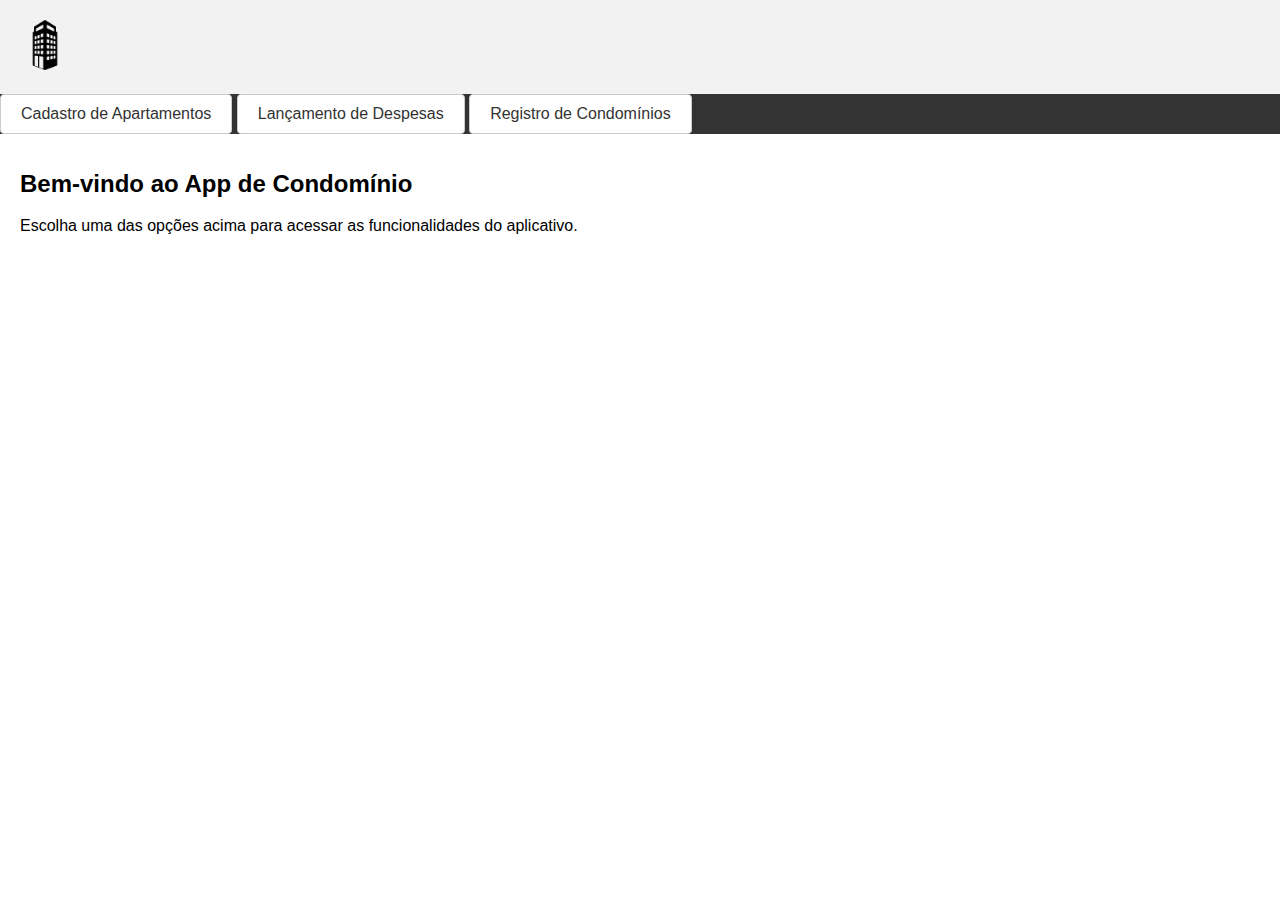
<file: index.html>
<!DOCTYPE html>
<html lang="pt-br">
<head>
    <meta charset="UTF-8">
    <meta http-equiv="X-UA-Compatible" content="IE=edge">
    <meta name="viewport" content="width=device-width, initial-scale=1.0">
    <title>Sistema Condomínio</title>
    <link rel="stylesheet" type="text/css" href="styles.css">
</head>
<body>
  <header>
    <img src="logo.png" alt="Logo do aplicativo de condomínio">
  </header>
  <nav>
    <ul>
        <li><a class="window-link" href="cadastro.html">Cadastro de Apartamentos</a></li>
        <li><a class="window-link" href="despesas.html">Lançamento de Despesas</a></li>
        <li><a class="window-link" href="#">Registro de Condomínios</a></li>
    </ul>
  </nav>
  <main>
    <h1>Bem-vindo ao App de Condomínio</h1>
    <p>Escolha uma das opções acima para acessar as funcionalidades do aplicativo.</p>
  </main>
</body>
</html>
</file>
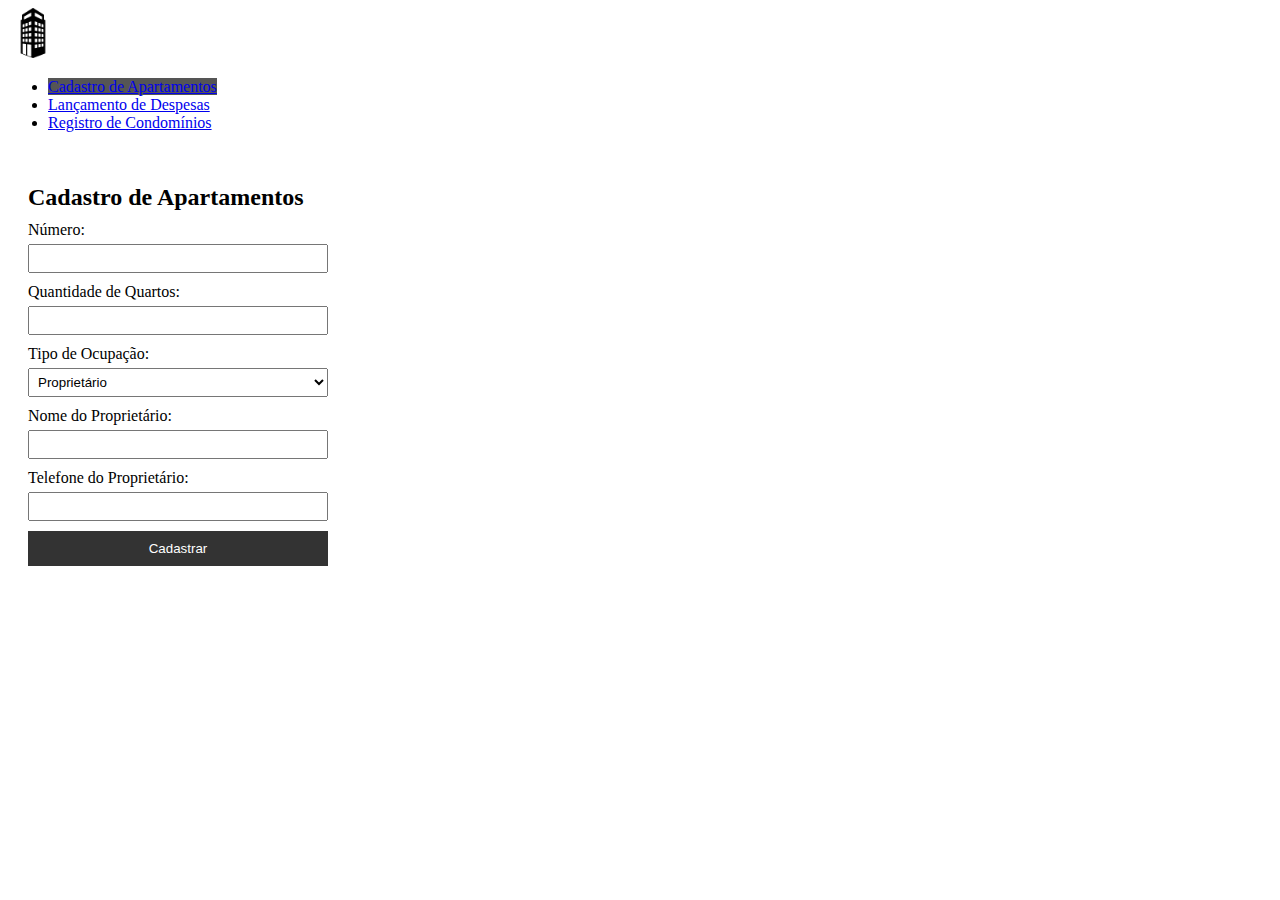
<file: cadastro.html>
<!DOCTYPE html>
<html lang="en">
<head>
    <meta charset="UTF-8">
    <meta http-equiv="X-UA-Compatible" content="IE=edge">
    <meta name="viewport" content="width=device-width, initial-scale=1.0">
    <title>Cadastro de Apartamentos</title>
    <link rel="stylesheet" type="text/css" href="cadastro.css">
</head>
<body>
    <header>
      <img src="logo.png" alt="Logo do aplicativo de condomínio" width="50" height="50">
    </header>
    <nav>
      <ul>
        <li><a href="cadastro.html" class="active">Cadastro de Apartamentos</a></li>
        <li><a href="despesas.html">Lançamento de Despesas</a></li>
        <li><a href="#">Registro de Condomínios</a></li>
      </ul>
    </nav>
    <main>
      <h1>Cadastro de Apartamentos</h1>
      <form>
        <label for="numero">Número:</label>
        <input type="text" id="numero" name="numero" required>
        
        <label for="quartos">Quantidade de Quartos:</label>
        <input type="number" id="quartos" name="quartos" required>
        
        <label for="ocupacao">Tipo de Ocupação:</label>
        <select id="ocupacao" name="ocupacao" required>
          <option value="proprietario">Proprietário</option>
          <option value="inquilino">Inquilino</option>
          <option value="vazio">Vazio</option>
        </select>
        
        <label for="proprietario">Nome do Proprietário:</label>
        <input type="text" id="proprietario" name="proprietario" required>
        
        <label for="telefone">Telefone do Proprietário:</label>
        <input type="tel" id="telefone" name="telefone" required>
        
        <input type="submit" value="Cadastrar">
      </form>
    </main>
  </body>
</html>
</file>
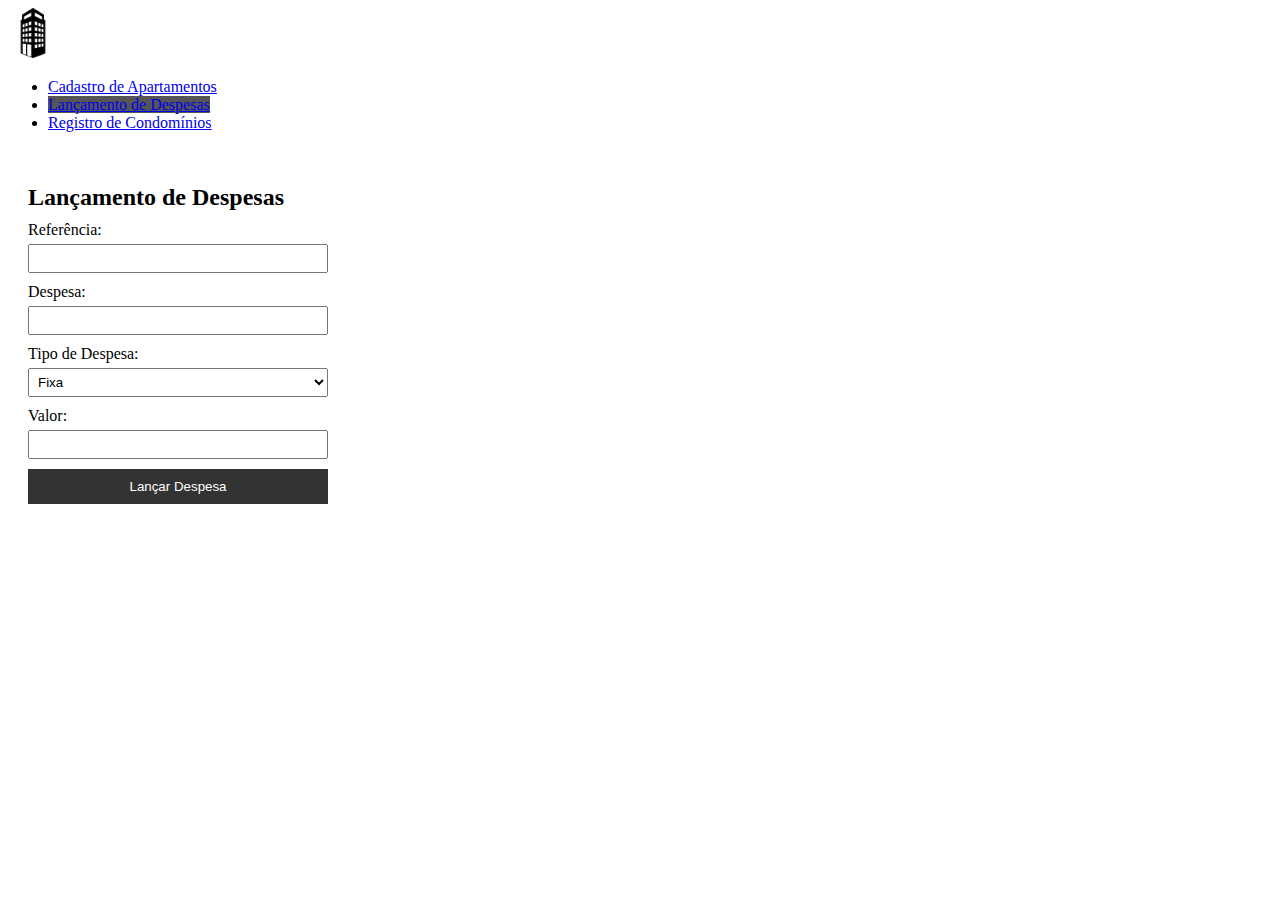
<file: despesas.html>
<!DOCTYPE html>
<html lang="en">
<head>
    <meta charset="UTF-8">
    <meta http-equiv="X-UA-Compatible" content="IE=edge">
    <meta name="viewport" content="width=device-width, initial-scale=1.0">
    <title>Cadastro de Apartamentos</title>
    <link rel="stylesheet" type="text/css" href="despesas.css">
</head>
<body>
    <header>
      <img src="logo.png" alt="Logo do aplicativo de condomínio" width="50" height="50">
    </header>
    <nav>
      <ul>
        <li><a href="cadastro.html">Cadastro de Apartamentos</a></li>
        <li><a href="despesas.html" class="active">Lançamento de Despesas</a></li>
        <li><a href="#">Registro de Condomínios</a></li>
      </ul>
    </nav>
    <main>
      <h1>Lançamento de Despesas</h1>
      <form>
        <label for="referencia">Referência:</label>
        <input type="text" id="referencia" name="referencia" required>
        
        <label for="despesa">Despesa:</label>
        <input type="text" id="despesa" name="despesa" required>
        
        <label for="tipo">Tipo de Despesa:</label>
        <select id="tipo" name="tipo" required>
          <option value="fixa">Fixa</option>
          <option value="variavel">Variável</option>
        </select>
        
        <label for="valor">Valor:</label>
        <input type="number" id="valor" name="valor" step="0.01" required>
        
        <input type="submit" value="Lançar Despesa">
      </form>
    </main>
  </body>
</html>
</file>
<file: styles.css>
body {
    font-family: Arial, sans-serif;
    margin: 0;
    padding: 0;
  }
  
  header {
    background-color: #f2f2f2;
    padding: 20px;
  }
  
  nav {
    background-color: #333;
    color: #fff;
  }
  
  nav ul {
    list-style-type: none;
    margin: 0;
    padding: 0;
  }
  
  nav ul li {
    display: inline;
  }
  
  nav ul li a {
    display: block;
    padding: 10px;
    color: #fff;
    text-decoration: none;
  }
  
  nav ul li a:hover {
    background-color: #555;
  }
  
  main {
    padding: 20px;
  }

  .window-link {
    display: inline-block;
    padding: 10px 20px;
    background-color: #fff;
    color: #333;
    border: 1px solid #ccc;
    border-radius: 4px;
    text-decoration: none;
  }
  
  .window-link:hover {
    background-color: #f2f2f2;
  }
  
  h1 {
    font-size: 24px;
    margin-bottom: 10px;
  }
  
  p {
    font-size: 16px;
    line-height: 1.5;
  }

  img {
    width: 50px;
    height: 50px;
  }
</file>
<file: cadastro.css>
nav ul li a.active {
    background-color: #555;
  }
  
  main {
    padding: 20px;
  }
  
  h1 {
    font-size: 24px;
    margin-bottom: 10px;
  }
  
  form {
    display: flex;
    flex-direction: column;
    max-width: 300px;
  }
  
  label {
    margin-bottom: 5px;
  }
  
  input, select {
    margin-bottom: 10px;
    padding: 5px;
  }
  
  input[type="submit"] {
    background-color: #333;
    color: #fff;
    border: none;
    padding: 10px;
    cursor: pointer;
  }
  
  input[type="submit"]:hover {
    background-color: #555;
  }
</file>
<file: despesas.css>
nav ul li a.active {
    background-color: #555;
  }
  
  main {
    padding: 20px;
  }
  
  h1 {
    font-size: 24px;
    margin-bottom: 10px;
  }
  
  form {
    display: flex;
    flex-direction: column;
    max-width: 300px;
  }
  
  label {
    margin-bottom: 5px;
  }
  
  input, select {
    margin-bottom: 10px;
    padding: 5px;
  }
  
  input[type="submit"] {
    background-color: #333;
    color: #fff;
    border: none;
    padding: 10px;
    cursor: pointer;
  }
  
  input[type="submit"]:hover {
    background-color: #555;
  }
</file>
